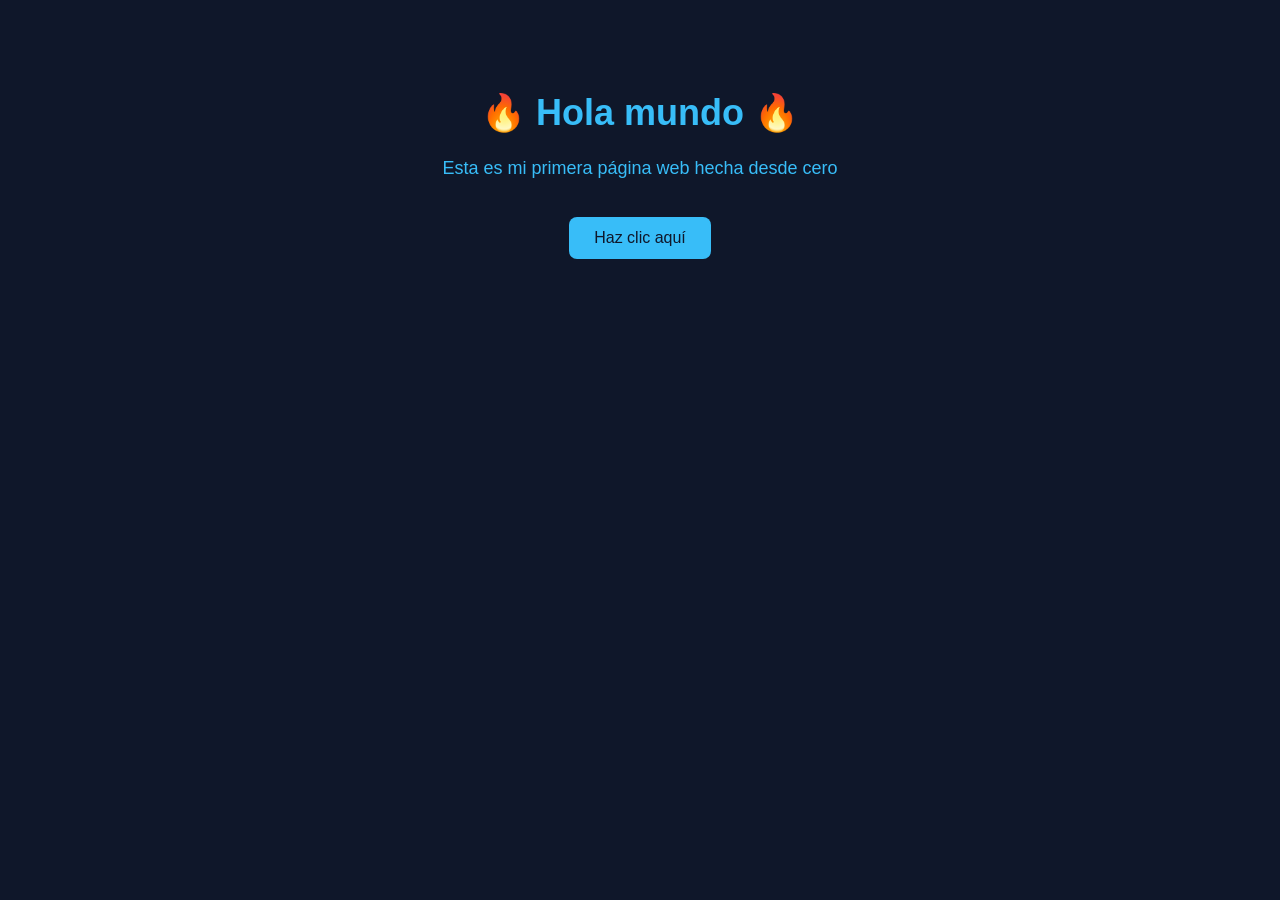
<file: index.html>
<!DOCTYPE html>
<html lang="es">
<head>
  <meta charset="UTF-8">
  <title>Mi primera web</title>
  <link rel="stylesheet" href="style.css">
</head>
<body>

  <h1>🔥 Hola mundo 🔥</h1>
  <p>Esta es mi primera página web hecha desde cero</p>
  <button onclick="saludar()">Haz clic aquí</button>

<script>
  function saludar() {
    alert("🔥 Bienvenido a mi primera web 🔥");
  }
</script>

</body>
</html>
</file>
<file: style.css>
body {
  background-color: #0f172a;
  color: #38bdf8;
  font-family: Arial, sans-serif;
  text-align: center;
  padding-top: 60px;
}

h1 {
  font-size: 36px;
}

p {
  font-size: 18px;
}
button {
  background-color: #38bdf8;
  color: #0f172a;
  border: none;
  padding: 12px 25px;
  font-size: 16px;
  border-radius: 8px;
  cursor: pointer;
  margin-top: 20px;
}

button:hover {
  background-color: #0ea5e9;
}
</file>
